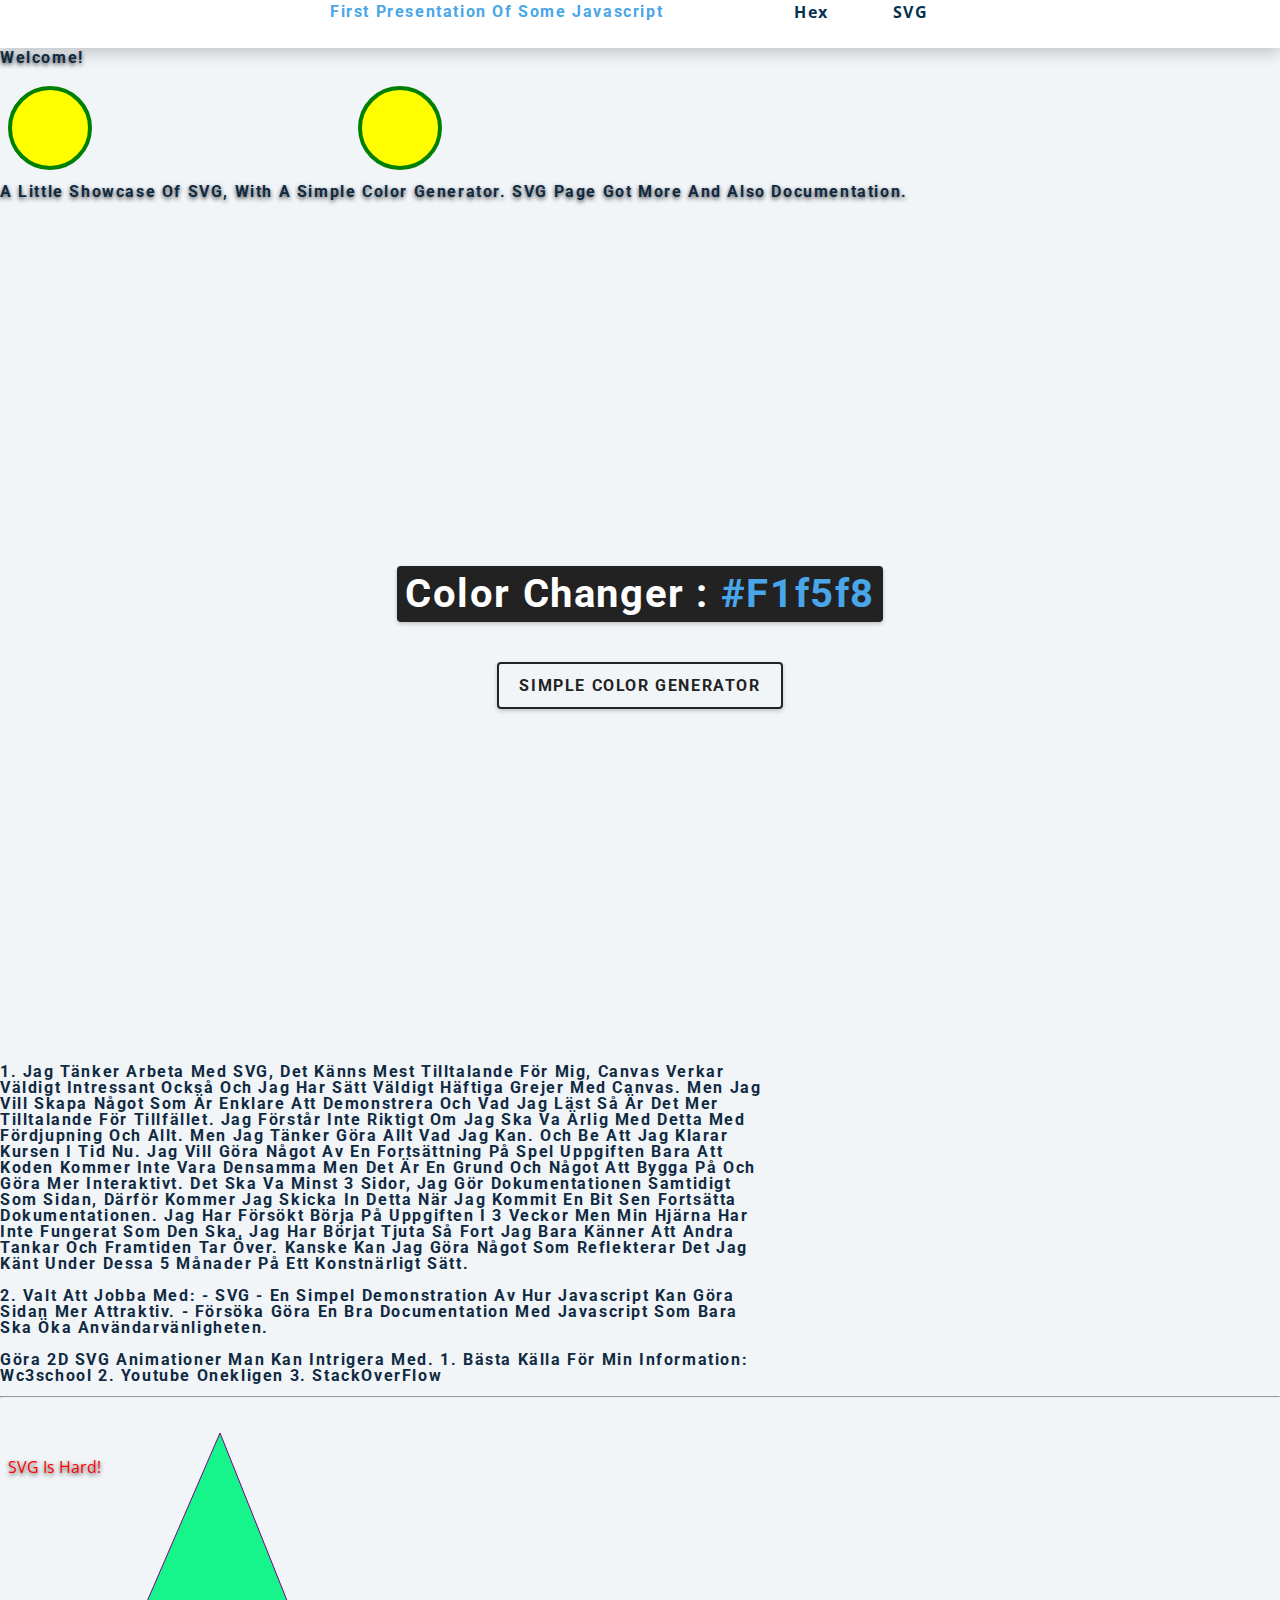
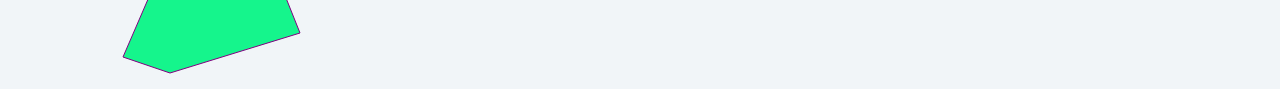
<file: School-SVG/index.html>
<!DOCTYPE html>
<html lang="en">
  <head>
    <meta charset="UTF-8" />
    <meta name="viewport" content="width=device-width, initial-scale=1.0" />
    <title>Color simple</title>
    <link rel="stylesheet" href="styles.css" />
  </head>
  <body>
    <nav>
      <div class="nav-center">
        <h4 style="text-align: left; min-width: 400px;">First presentation of some javascript</h4>
        <ul class="nav-center">
          <li>
            <a href="pres.html">Hex</a><span><a href="svg.html">SVG</a></span>
          </li>
        </ul>
      </div>
    <div class="white-space"><span><h4>Welcome!</h4></span>
        <svg width="800" height="100">
          <circle cx="50" cy="50" r="40" stroke="green" stroke-width="4" fill="yellow" />
          <circle cx="400" cy="50" r="40" stroke="green" stroke-width="4" fill="yellow" />
        </svg><span><h4>A Little showcase of SVG, with a simple Color Generator. SVG Page got more and also documentation.</h4></span>
    </div>
  <main>
    <div class="container">
      <h2>
        Color Changer : <span class="color">#F1f5f8</span>
      </h2>
      <button class="btn btn-hero" id="btn">simple color generator</button>
    </div>
  </main>
  <footer>
    <div>
      <h4 style="max-width: 60%;">1. Jag tänker arbeta med SVG, det känns mest tilltalande för mig, Canvas verkar väldigt intressant också och jag har sätt väldigt häftiga grejer med Canvas. Men jag vill skapa något som är enklare att demonstrera och vad jag läst så är det mer tilltalande för tillfället. Jag förstår inte riktigt om jag ska va ärlig med detta med fördjupning och allt. Men jag tänker göra allt vad jag kan. Och be att jag klarar kursen i tid nu. Jag vill göra något av en fortsättning på spel uppgiften bara att koden kommer inte vara densamma men det är en grund och något att bygga på och göra mer interaktivt. Det ska va minst 3 sidor, jag gör dokumentationen samtidigt som sidan, därför kommer jag skicka in detta när jag kommit en bit sen fortsätta dokumentationen. Jag har försökt börja på uppgiften i 3 veckor men min hjärna har inte fungerat som den ska, jag har börjat tjuta så fort jag bara känner att andra tankar och framtiden tar över. Kanske kan jag göra något som reflekterar det jag känt under dessa 5 månader på ett konstnärligt sätt. <br><span><br> 2. Valt att jobba med:
        - SVG
        - En simpel demonstration av hur javascript kan göra sidan mer attraktiv.
        - Försöka göra en bra documentation med javascript som bara ska öka användarvänligheten. <br><span><br>
          Göra 2D SVG animationer man kan intrigera med.
          1. Bästa källa för min information: Wc3school
          2. Youtube onekligen
          3. StackOverFlow</span></h4></span>
      <hr>
        <svg class="white-space" height="260" width="510">
          <polygon points="220,10 300,210 170,250 123,234" style="fill:rgb(21, 245, 140);stroke:purple;stroke-width:1" />
          <text x="8" y="50" fill="red">SVG Is Hard!</text>
      </svg>
    </div>
  </footer>
  <script src="app.js"></script>
</body>
</html>
</file>
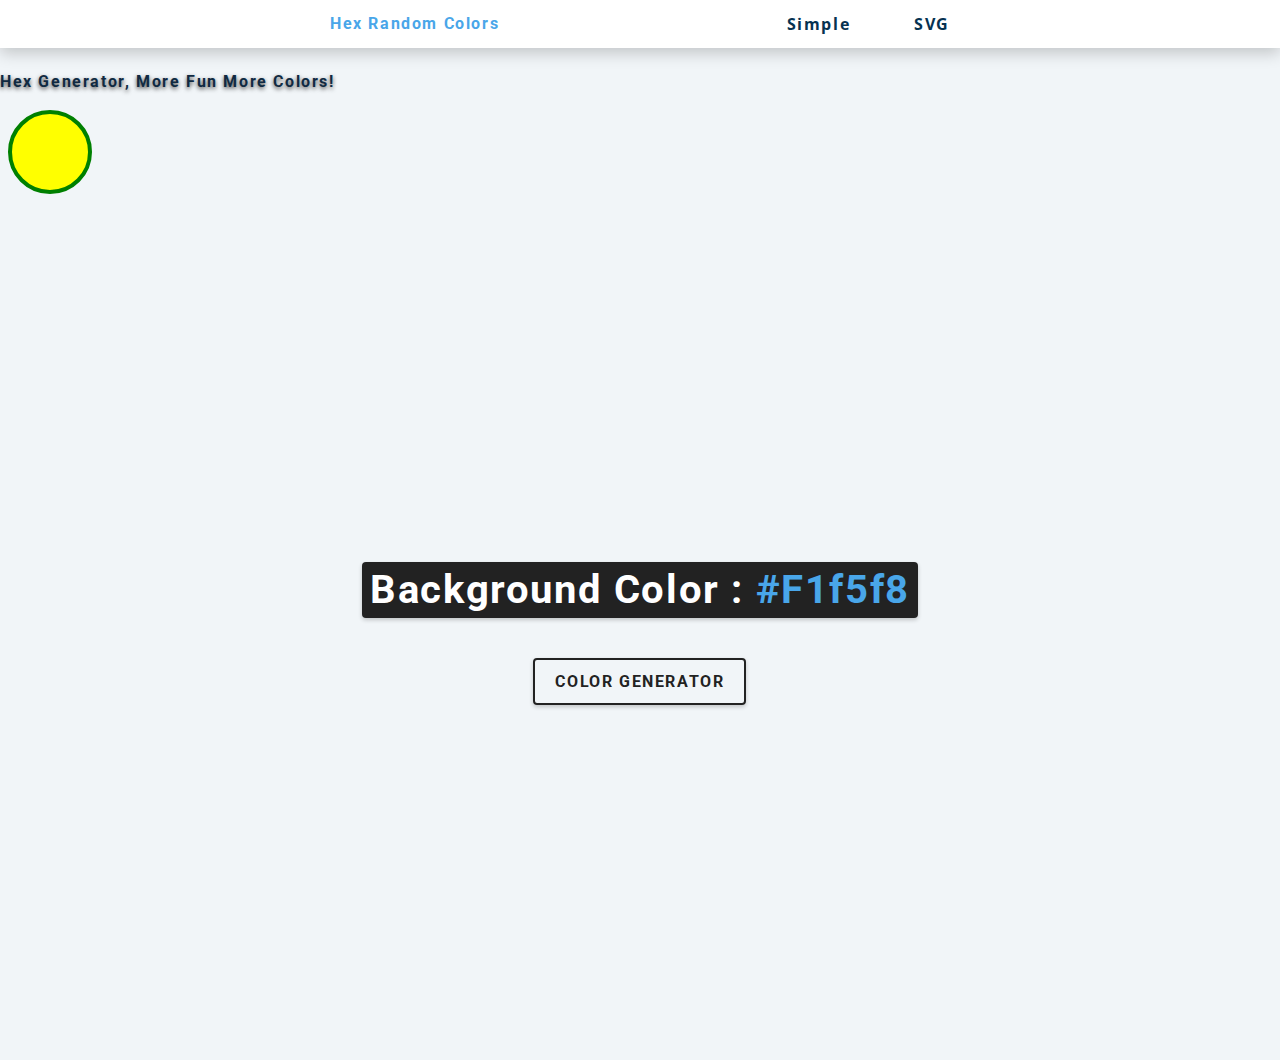
<file: School-SVG/pres.html>
<!DOCTYPE html>
<html lang="en">
  <head>
    <meta charset="UTF-8" />
    <meta name="viewport" content="width=device-width, initial-scale=1.0" />
    <title>Random Hex Colors</title>
    <link rel="stylesheet" href="styles.css" />
  </head>

  <body>
    <nav>
      <div class="nav-center">
        <h4>Hex Random Colors</h4>
        <ul class="nav-links">
          <li><a href="index.html">Simple</a></li>
          <li><a href="svg.html">SVG</a></li>
        </ul>
      </div>
    </nav>
    <div class="white-space"><span><h4>Hex Generator, more fun more colors!</h4></span>
      <svg width="800" height="100">
        <circle cx="50" cy="50" r="40" stroke="green" stroke-width="4" fill="yellow" />
      </svg>
    </div>
    <main>
      <div class="container">
        <h2>background color : <span class="color">#f1f5f8</span></h2>
        <button class="btn btn-hero" id="btn">color generator</button>
      </div>
    </main>
    <script src="hex.js"></script>
  </body>
</html>
</file>
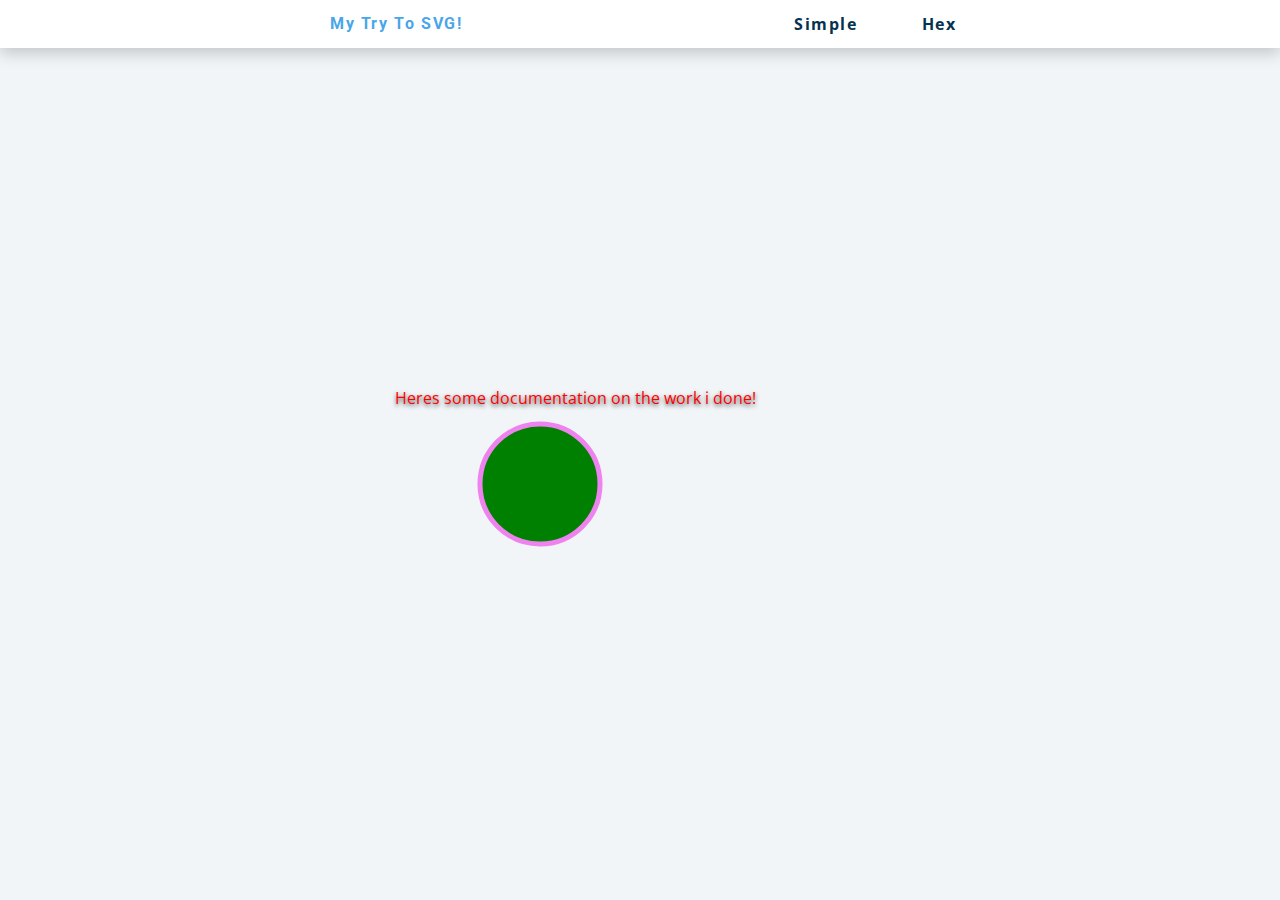
<file: School-SVG/svg.html>
<!DOCTYPE html>
<html lang="en">
    <head>
        <meta charset="UTF-8" />
        <meta name="viewport" content="width=device-width, initial-scale=1.0" />
        <title>SVG</title>
        <link rel="stylesheet" href="styles.css" />
    </head>
    <body>
        <nav>
            <div class="nav-center">
              <h4 style="text-align: left; min-width: 400px;">My try to SVG!</h4>
              <ul class="nav-center">
                <li>
                  <a href="index.html">Simple</a><span><a href="pres.html">Hex</a></span>
                </li>
              </ul>
            </div>
        </nav>
        <main>
          <div class="white-space">
            <svg width="500" height="200">
              <circle cx="150" cy="100" r="60" stroke="violet" stroke-width="5" fill="green"/>
              <text x="5" y="20" fill="red">Heres some documentation on the work i done!</text>
            </svg>
          </main>
        <script src="svg.js"></script>
    </body>
</html>
</file>
<file: School-SVG/styles.css>
/* Fonts */

@import url("https://fonts.googleapis.com/css?family=Open+Sans|Roboto:400,700&display=swap");

/* Variables */

:root {
  /* dark shades of primary color*/
  --clr-primary-1: hsl(205, 86%, 17%);
  --clr-primary-2: hsl(205, 77%, 27%);
  --clr-primary-3: hsl(205, 72%, 37%);
  --clr-primary-4: hsl(205, 63%, 48%);
  /* primary/main color */
  --clr-primary-5: hsl(205, 78%, 60%);
  /* lighter shades of primary color */
  --clr-primary-6: hsl(205, 89%, 70%);
  --clr-primary-7: hsl(205, 90%, 76%);
  --clr-primary-8: hsl(205, 86%, 81%);
  --clr-primary-9: hsl(205, 90%, 88%);
  --clr-primary-10: hsl(205, 100%, 96%);
  /* darkest grey - used for headings */
  --clr-grey-1: hsl(209, 61%, 16%);
  --clr-grey-2: hsl(211, 39%, 23%);
  --clr-grey-3: hsl(209, 34%, 30%);
  --clr-grey-4: hsl(209, 28%, 39%);
  /* grey used for paragraphs */
  --clr-grey-5: hsl(210, 22%, 49%);
  --clr-grey-6: hsl(209, 23%, 60%);
  --clr-grey-7: hsl(211, 27%, 70%);
  --clr-grey-8: hsl(210, 31%, 80%);
  --clr-grey-9: hsl(212, 33%, 89%);
  --clr-grey-10: hsl(210, 36%, 96%);
  --clr-white: #fff;
  --clr-red-dark: hsl(360, 67%, 44%);
  --clr-red-light: hsl(360, 71%, 66%);
  --clr-green-dark: hsl(125, 67%, 44%);
  --clr-green-light: hsl(125, 71%, 66%);
  --clr-black: #222;
  --ff-primary: "Roboto", sans-serif;
  --ff-secondary: "Open Sans", sans-serif;
  --transition: all 0.3s linear;
  --spacing: 0.1rem;
  --radius: 0.25rem;
  --light-shadow: 0 5px 15px rgba(0, 0, 0, 0.1);
  --dark-shadow: 0 5px 15px rgba(0, 0, 0, 0.2);
  --max-width: 1170px;
  --fixed-width: 620px;
}

/* Global Styles */

*,
::after,
::before {
  margin: 0;
  padding: 0;
  box-sizing: border-box;
}
body {
  font-family: var(--ff-secondary);
  background: var(--clr-grey-10);
  color: var(--clr-grey-1);
  line-height: 1.5;
  font-size: 0.875rem;
}
ul {
  list-style-type: none;
}
a {
  text-decoration: none;
  max-width: 50px;
}
h1,
h2,
h3,
h4 {
  letter-spacing: var(--spacing);
  text-transform: capitalize;
  line-height: 1.25;
  margin-bottom: 0.75rem;
  font-family: var(--ff-primary);
}
h1 {
  font-size: 3rem;
}
h2 {
  font-size: 2rem;
}
h3 {
  font-size: 1.25rem;
}
h4 {
  font-size: 0.875rem;
}
p {
  margin-bottom: 1.25rem;
  color: var(--clr-grey-5);
}
@media screen and (min-width: 800px) {
  h1 {
    font-size: 4rem;
  }
  h2 {
    font-size: 2.5rem;
  }
  h3 {
    font-size: 1.75rem;
  }
  h4 {
    font-size: 1rem;
  }
  body {
    font-size: 1rem;
  }
  h1,
  h2,
  h3,
  h4 {
    line-height: 1;
  }
}
/*  global classes */

/* section */

.section {
  padding: 7rem 0;
}

.section-center {
  width: 100vw;
  margin: 0 auto;
  max-width: 1270px;
}
@media screen and (min-width: 1000px) {
  .section-center {
    width: 125vw;
  }
}

/* Nav */

nav {
  background: var(--clr-white);
  height: 3rem;
  display: grid;
  align-items: center;
  box-shadow: var(--dark-shadow);
}
.nav-center {
  width: 90vw;
  max-width: var(--fixed-width);
  margin: 0 auto;
  display: flex;
  align-items: center;
  justify-content: space-between;
}
.nav-center h4 {
  margin-bottom: 0;
  color: var(--clr-primary-5);
}
.nav-links {
  display: flex;
}
nav a {
  text-transform: capitalize;
  font-weight: 700;
  font-size: 1rem;
  color: var(--clr-primary-1);
  letter-spacing: var(--spacing);
  margin-left: 4rem;
}
nav a:hover {
  color: var(--clr-primary-5);
}

/* Container */

main {
  min-height: calc(100vh - 3rem);
  display: grid;
  place-items: center;
}
.container {
  text-align: center;
}
.container h2 {
  background: var(--clr-black);
  color: var(--clr-white);
  box-shadow: 0 2px 4px rgba(0, 0, 0, 0.2);
  padding: 0.5rem;
  border-radius: var(--radius);
  margin-bottom: 2.5rem;
}
.color {
  color: var(--clr-primary-5);
}
.btn-hero {
  font-family: var(--ff-primary);
  text-transform: uppercase;
  background: transparent;
  color: var(--clr-black);
  letter-spacing: var(--spacing);
  display: inline-block;
  font-weight: 700;
  transition: var(--transition);
  border: 2px solid var(--clr-black);
  cursor: pointer;
  box-shadow: 0 2px 4px rgba(0, 0, 0, 0.2);
  border-radius: var(--radius);
  font-size: 1rem;
  padding: 0.75rem 1.25rem;
}
.btn-hero:hover {
  color: var(--clr-white);
  background: var(--clr-black);
}

.white-space {
  text-shadow: 0 2px 4px rgb(71, 71, 71);
  margin-top: 2%;
  animation-name: slide-right;
  animation-duration: 8s;
  animation-iteration-count: infinite;
  animation-timing-function: ease-in-out;
}

.white-space:hover {
  background-color: rgba(88, 123, 177, 0.644);
  opacity: 0.7;
}

@keyframes slide-right {

  from {
    margin-left: 1px;
  }

  100% {
    margin-left: 110px;
    opacity: 1;
  }

  to {
    margin-left: 300px;
    opacity: 0.1;
  }
}

footer {
  display: flex;
  flex-flow: column-reverse;
}
</file>
